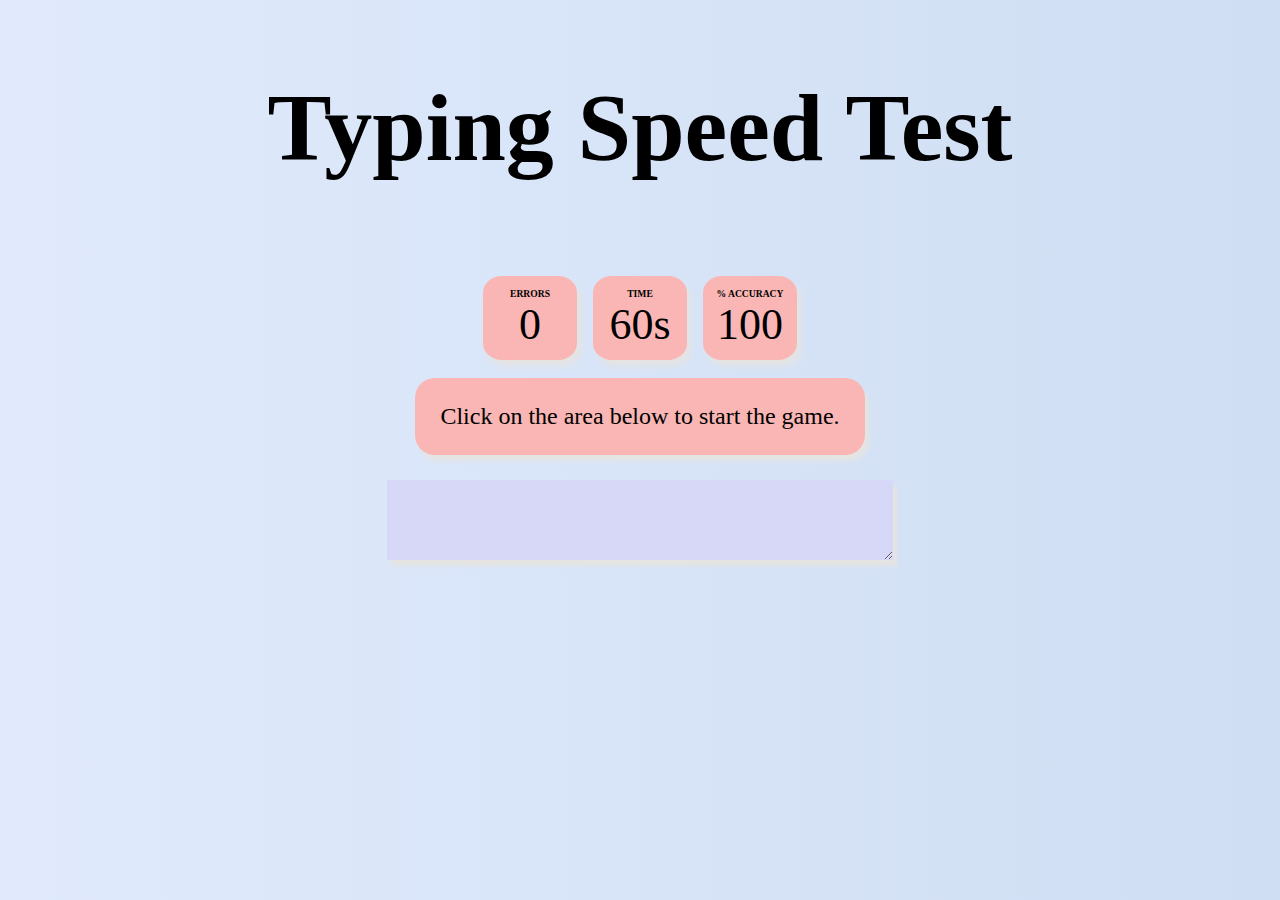
<file: Typing Speed Test/index.html>
<html lang="en"> 
<head> 
	<title>Typing Speed Test</title> 

<link rel="stylesheet" href="style.css"> 
<link rel="shortcut icon" href="icons8-speedometer-32.png" type="image/x-icon">


</head> 
<body> 
<div class="container"> 
	<div class="heading"> 
	<h1>Typing Speed Test</h1>
	</div> 
	<div class="header"> 
	<div class="wpm"> 
		<div class="header_text">WPM</div> 
		<div class="curr_wpm">100</div> 
	</div> 
	<div class="cpm"> 
		<div class="header_text">CPM</div> 
		<div class="curr_cpm">100</div> 
	</div> 
	<div class="errors"> 
		<div class="header_text">Errors</div> 
		<div class="curr_errors">0</div> 
	</div> 
	<div class="timer"> 
		<div class="header_text">Time</div> 
		<div class="curr_time">60s</div> 
	</div> 
	<div class="accuracy"> 
		<div class="header_text">% Accuracy</div> 
		<div class="curr_accuracy">100</div> 
	</div> 
	</div> 

	<div class="quote"> 
	Click on the area below to start the game. 
	</div> 
	<textarea class="input_area"
	placeholder="start typing here..."
	oninput="processCurrentText()"
	onfocus="startGame()"> 
	</textarea> 
	<button class="restart_btn"
	onclick="resetValues()"> 
	Restart 
	</button> 
</div> 

<!--JavaScript-->
<script src="script.js"> 
</script> 
</body> 
</html>
</file>
<file: Typing Speed Test/style.css>
body { 
  /*  
  background: #ddd6f3;  /* fallback for old browsers */
/*background: -webkit-linear-gradient(to left, #faaca8, #ddd6f3);  /* Chrome 10-25, Safari 5.1-6 */
/*background: linear-gradient(to left, #faaca8, #ddd6f3); /* W3C, IE 10+/ Edge, Firefox 16+, Chrome 26+, Opera 12+, Safari 7+ */

background: #E0EAFC;  /* fallback for old browsers */
background: -webkit-linear-gradient(to left, #CFDEF3, #E0EAFC);  /* Chrome 10-25, Safari 5.1-6 */
background: linear-gradient(to left, #CFDEF3, #E0EAFC); /* W3C, IE 10+/ Edge, Firefox 16+, Chrome 26+, Opera 12+, Safari 7+ */



    color: black; 
    text-align: center; 
    } 
    
    .container { 
    display: flex; 
    flex-direction: column; 
    align-items: center; 
    } 
    
    .heading { 
    margin-bottom: 20px; 
    font-size: 3rem; 
    color: black; 
    } 
    
    .header { 
    display: flex; 
    align-items: center; 
    } 
    
    .timer, .errors, .accuracy, 
    .cpm, .wpm { 
    background-color: #fab6b4; 
    
    height: 60px; 
    width: 70px; 
    margin: 8px; 
    padding: 12px; 
    border-radius: 20%; 
    box-shadow: #E5E4E2 4px 6px 6px; 
    } 
    
    .cpm, .wpm { 
    display: none; 
    } 
    
    .header_text { 
    text-transform: uppercase; 
    font-size: 0.6rem; 
    font-weight: 600; 
    } 
    
    .curr_time, .curr_errors, 
    .curr_accuracy, .curr_cpm, 
    .curr_wpm { 
    font-size: 2.75rem; 
    } 
    
    .quote { 
    background-color: #fab6b4; 
    
    font-size: 1.5rem; 
    border-radius: 20px;
    margin: 10px; 
    padding: 25px; 
    box-shadow: #E5E4E2 4px 6px 4px; 
    } 
    
    .input_area { 
    background-color: #d7d7f8; 
    height: 80px; 
    width: 40%; 
    font-size: 1.5rem; 
    font-weight: 600; 
    margin: 15px; 
    padding: 20px; 
    border: 0px; 
    box-shadow: #E5E4E2 4px 6px 4px; 
    } 
    
    .restart_btn { 
    display: none; 
    background-color: #537cb6; 
    font-size: 1.5rem; 
    padding: 10px; 
    border: 0px; 
    box-shadow: #E5E4E2 4px 6px 6px; 
    } 
    
    .incorrect_char { 
    color: red; 
    text-decoration: underline; 
    } 
    
    .correct_char { 
    color: rgb(114, 188, 114); 
    }
</file>
